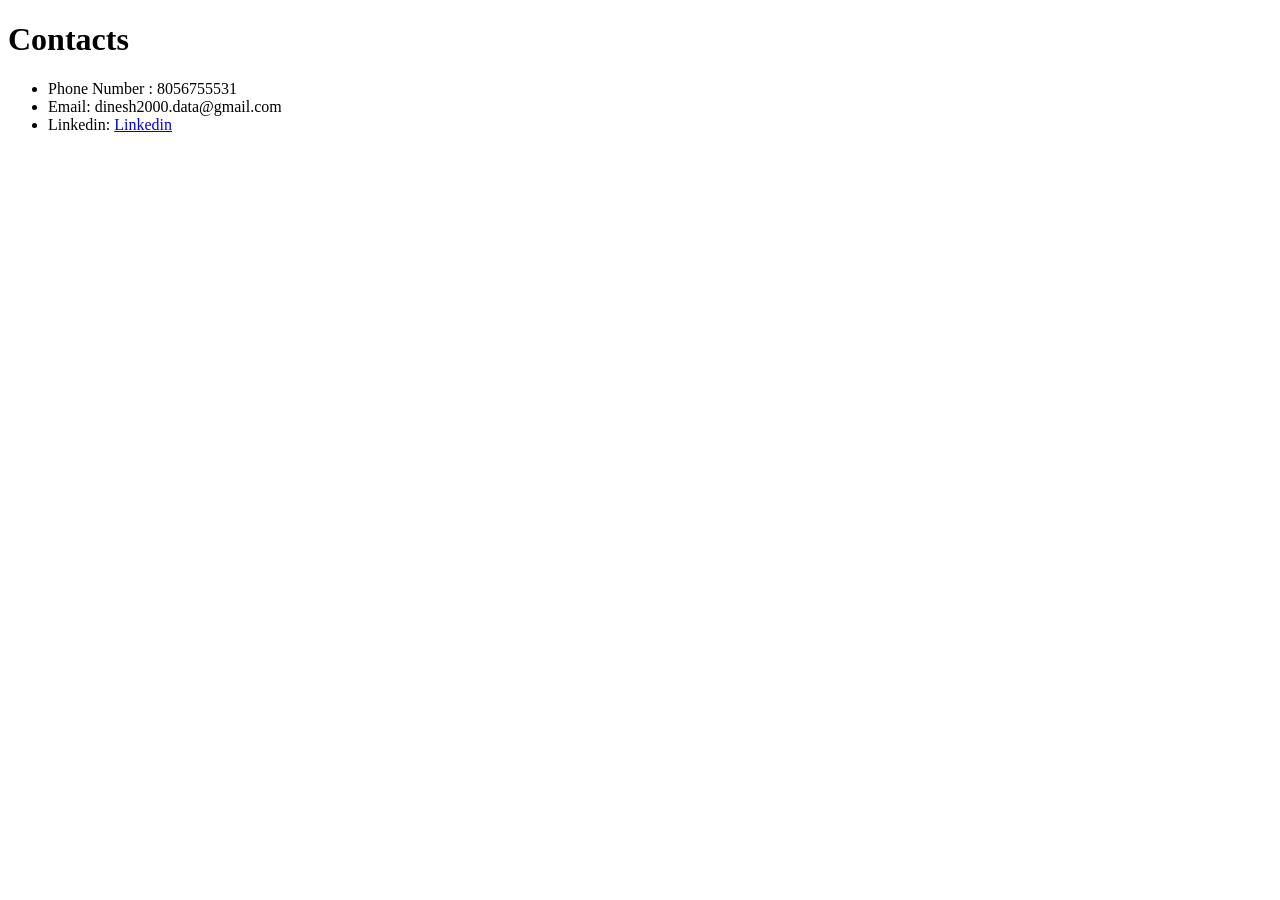
<file: HTML - PERSONAL SITE/contacts.html>
<!DOCTYPE html>
<html lang="en">
<head>
    <meta charset="UTF-8">
    <meta http-equiv="X-UA-Compatible" content="IE=edge">
    <meta name="viewport" content="width=device-width, initial-scale=1.0">
    <title>Document</title>
</head>
<body>
    <h1>Contacts</h1>
    <ul>
        <li>Phone Number : 8056755531</li>
        <li>Email: dinesh2000.data@gmail.com</li>
        <li>Linkedin: <a href="https://www.linkedin.com/in/dineshkumar-anbalagan-5b0b1a192/">Linkedin</a></li>
    </ul>
</body>
</html>
</file>
